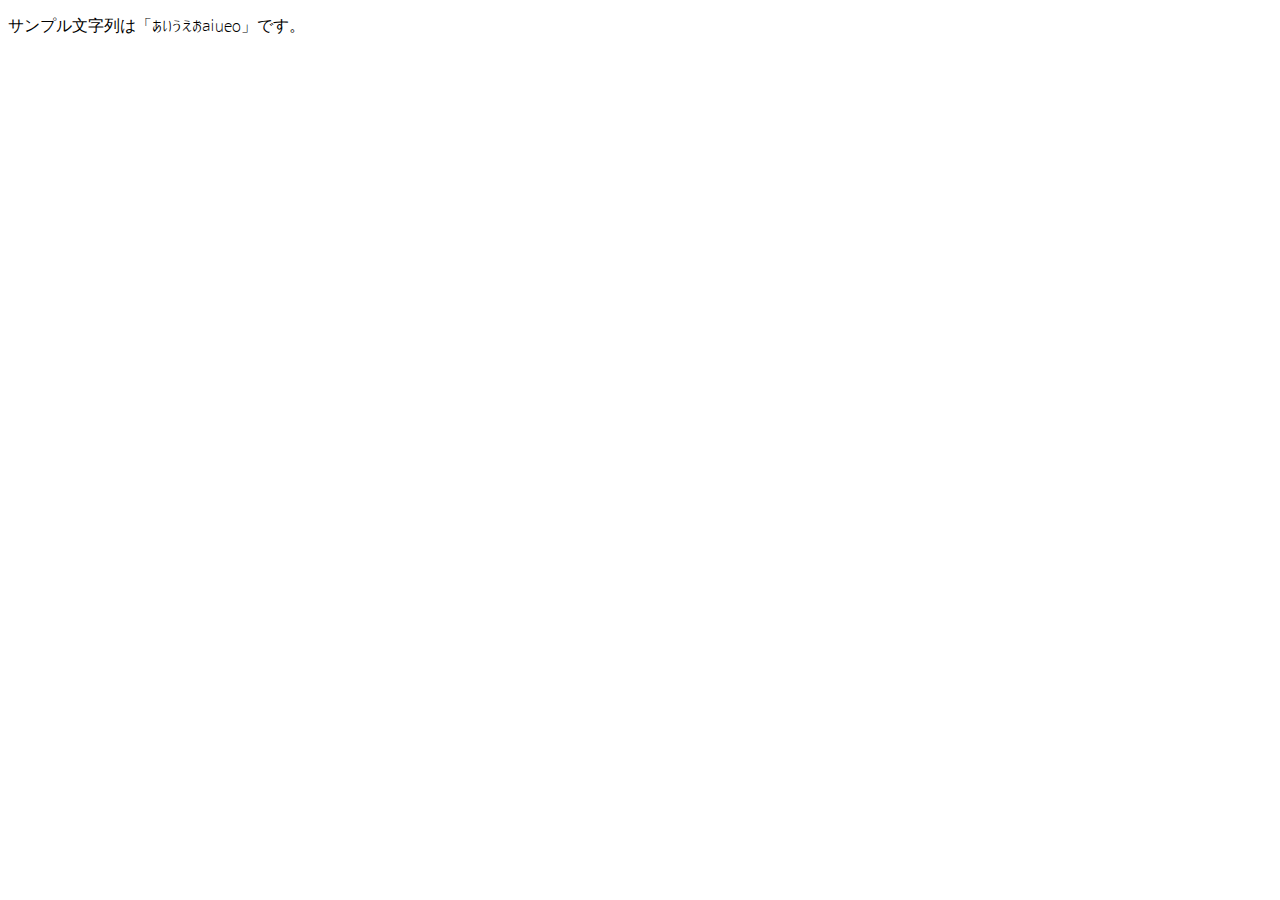
<file: font/font_1_kokugl_1.15_rls.html>
<!DOCTYPE html PUBLIC "-//W3C//DTD XHTML 1.0 Strict//EN" "http://www.w3.org/TR/xhtml1/DTD/xhtml1-strict.dtd">
<html xmlns="http://www.w3.org/1999/xhtml" xml:lang="ja" lang="ja">
<head>
<meta http-equiv="Content-Type" content="text/html; charset=utf-8" />

<style type="text/css">
@font-face {
  font-family: "myFont";
  src: url("font_1_kokugl_1.15_rls.eot?") format('eot'),
       url("font_1_kokugl_1.15_rls.woff") format('woff');
}
.myFontClass {
  font-family: "myFont";
}
</style>

<body>
<p>サンプル文字列は「<span class="myFontClass">あいうえおaiueo</span>」です。</p>
</body>
</html>
</file>
